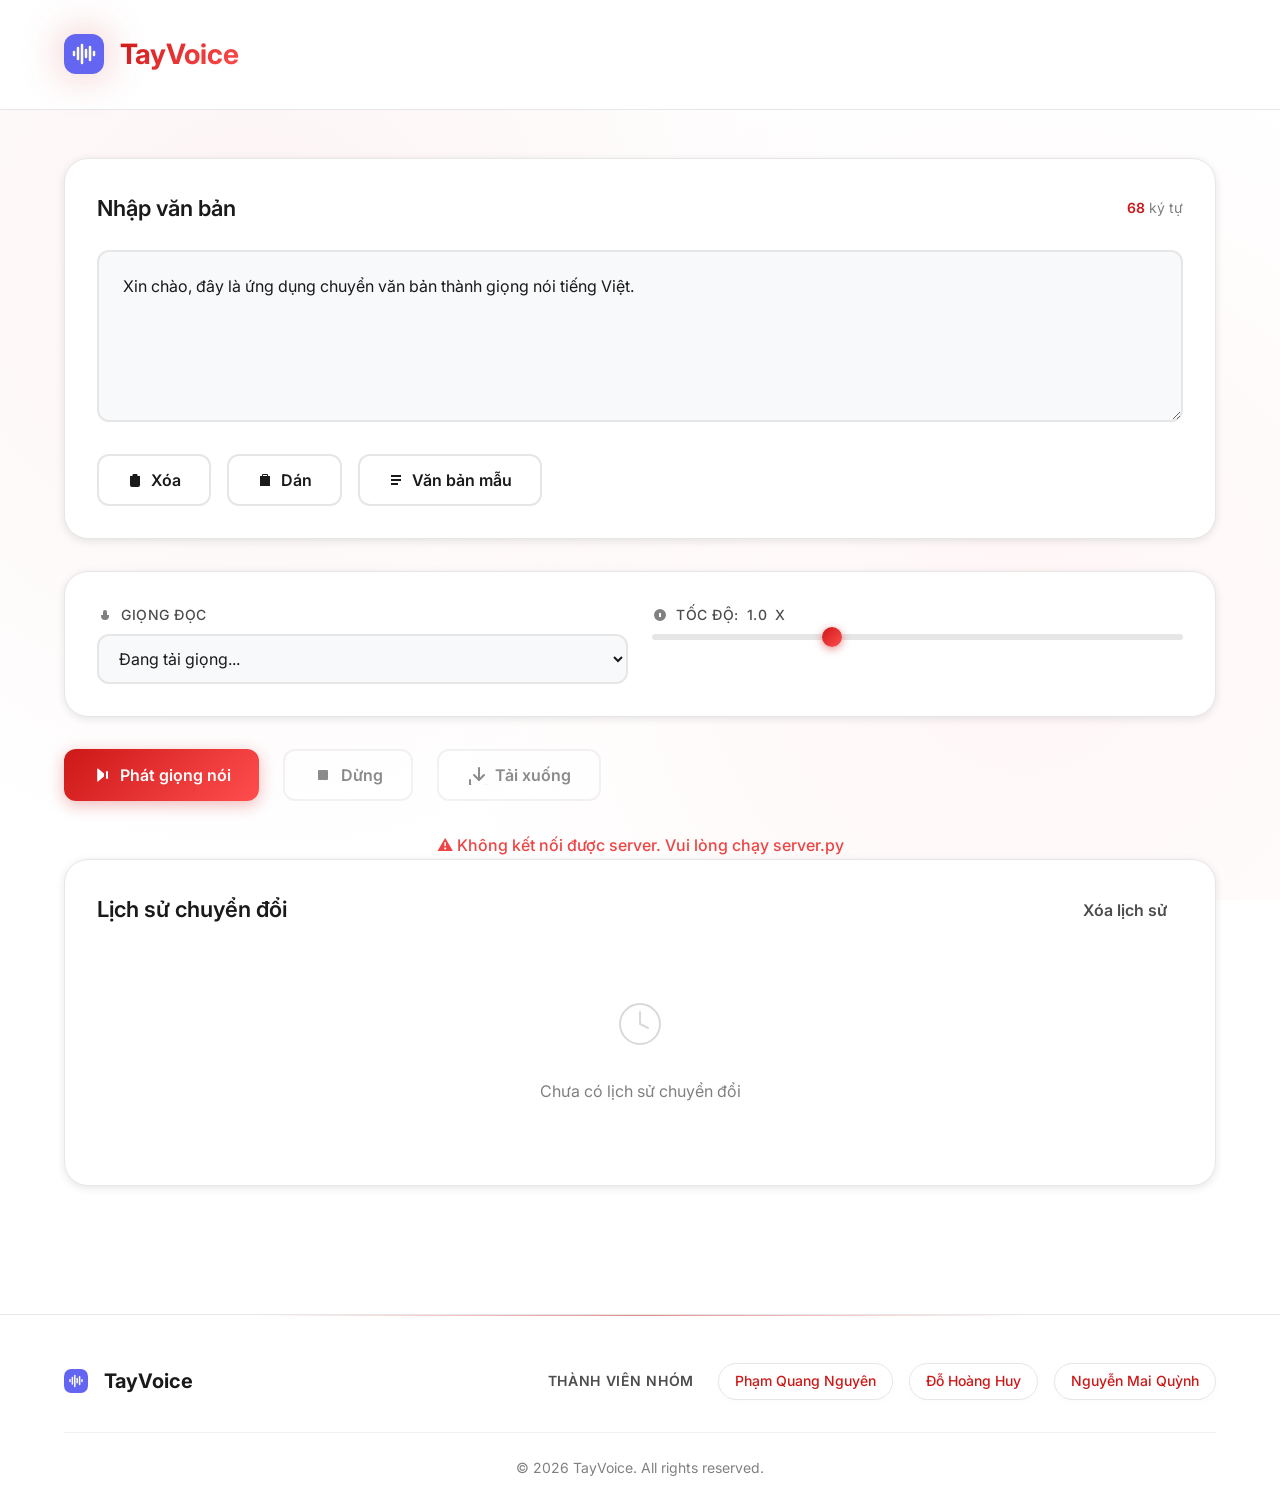
<file: tayvoice-frontv2/tayvoice/index.html>
<!DOCTYPE html>
<html lang="vi">

<head>
    <meta charset="UTF-8">
    <meta name="viewport" content="width=device-width, initial-scale=1.0">
    <meta name="description"
        content="TayVoice - Chuyển đổi văn bản thành giọng nói tự nhiên với hỗ trợ tiếng Việt chất lượng cao">
    <title>TayVoice - Giọng Tiếng Việt</title>
    <link rel="preconnect" href="https://fonts.googleapis.com">
    <link rel="preconnect" href="https://fonts.gstatic.com" crossorigin>
    <link href="https://fonts.googleapis.com/css2?family=Inter:wght@300;400;500;600;700&display=swap" rel="stylesheet">
    <link rel="stylesheet" href="styles.css">
    <link rel="stylesheet" href="styles-vietnamese.css">
</head>

<body>
    <!-- Background Gradient -->
    <div class="gradient-bg"></div>

    <!-- Header -->
    <header class="header">
        <div class="container">
            <div class="logo">
                <svg width="40" height="40" viewBox="0 0 40 40" fill="none" xmlns="http://www.w3.org/2000/svg">
                    <rect width="40" height="40" rx="12" fill="url(#logo-gradient)" />
                    <g transform="translate(8, 8)" stroke="white" stroke-width="2.5" stroke-linecap="round" stroke-linejoin="round">
                        <path d="M2 10v3"/><path d="M6 6v11"/><path d="M10 3v18"/><path d="M14 8v7"/><path d="M18 5v13"/><path d="M22 10v3"/>
                    </g>
                    <defs>
                        <linearGradient id="logo-gradient" x1="0" y1="0" x2="40" y2="40">
                            <stop offset="0%" stop-color="#6366f1" />
                            <stop offset="100%" stop-color="#8b5cf6" />
                        </linearGradient>
                    </defs>
                </svg>
                <h1>TayVoice</h1>
            </div>
        </div>
    </header>



    <!-- Main Content -->
    <main class="main-content">
        <div class="container">
            <!-- Text Input Section -->
            <section class="card input-section">
                <div class="card-header">
                    <h2>Nhập văn bản</h2>
                    <span class="char-counter">
                        <span id="charCount">0</span> ký tự
                    </span>
                </div>
                <textarea id="textInput" class="text-input"
                    placeholder="Nhập văn bản bạn muốn chuyển đổi thành giọng nói tiếng Việt..."
                    rows="6">Xin chào, đây là ứng dụng chuyển văn bản thành giọng nói tiếng Việt.</textarea>
                <div class="quick-actions">
                    <button class="btn-secondary" id="clearBtn">
                        <svg width="16" height="16" viewBox="0 0 16 16" fill="currentColor">
                            <path
                                d="M2 4h12M5.5 4V3a1 1 0 011-1h3a1 1 0 011 1v1M13 4v9a2 2 0 01-2 2H5a2 2 0 01-2-2V4h10z" />
                        </svg>
                        Xóa
                    </button>
                    <button class="btn-secondary" id="pasteBtn">
                        <svg width="16" height="16" viewBox="0 0 16 16" fill="currentColor">
                            <path d="M10 2H6a1 1 0 00-1 1v1H3v10h10V4h-2V3a1 1 0 00-1-1zm0 1v1H6V3h4z" />
                        </svg>
                        Dán
                    </button>
                    <button class="btn-secondary" id="sampleBtn">
                        <svg width="16" height="16" viewBox="0 0 16 16" fill="currentColor">
                            <path d="M3 3h10v2H3V3zm0 4h10v2H3V7zm0 4h7v2H3v-2z" />
                        </svg>
                        Văn bản mẫu
                    </button>
                </div>
            </section>

            <!-- Controls Section -->
            <section class="card controls-section">
                <div class="controls-grid">
                    <!-- Voice Selection -->
                    <div class="control-group">
                        <label for="voiceSelect">
                            <svg width="16" height="16" viewBox="0 0 16 16" fill="currentColor">
                                <path d="M8 3a2 2 0 00-2 2v6a2 2 0 104 0V5a2 2 0 00-2-2zM4 8v1a4 4 0 008 0V8" />
                            </svg>
                            Giọng đọc
                        </label>
                        <select id="voiceSelect" class="select">
                            <option value="vi">Đang tải giọng...</option>
                        </select>
                    </div>

                    <!-- Speed Control -->
                    <div class="control-group">
                        <label for="speedSlider">
                            <svg width="16" height="16" viewBox="0 0 16 16" fill="currentColor">
                                <path d="M8 2a6 6 0 100 12A6 6 0 008 2zm1 8H7V6h2v4z" />
                            </svg>
                            Tốc độ: <span id="speedValue">1.0</span>x
                        </label>
                        <input type="range" id="speedSlider" class="slider" min="0.5" max="2" step="0.1" value="1">
                    </div>

                </div>
            </section>

            <!-- Action Buttons -->
            <section class="action-buttons">
                <button class="btn-primary" id="speakBtn">
                    <svg width="20" height="20" viewBox="0 0 20 20" fill="currentColor">
                        <path
                            d="M6.3 3.7L12 8.5v3L6.3 16.3c-.4.4-1.1.1-1.1-.4V4.1c0-.5.7-.8 1.1-.4zM14 7v6a1 1 0 002 0V7a1 1 0 00-2 0z" />
                    </svg>
                    Phát giọng nói
                </button>
                <button class="btn-secondary" id="stopBtn" disabled>
                    <svg width="20" height="20" viewBox="0 0 20 20" fill="currentColor">
                        <rect x="5" y="5" width="10" height="10" rx="1" />
                    </svg>
                    Dừng
                </button>
                <button class="btn-secondary" id="downloadBtn" disabled>
                    <svg width="20" height="20" viewBox="0 0 20 20" fill="none" stroke="currentColor" stroke-width="2" stroke-linecap="round" stroke-linejoin="round">
                        <path d="M21 15v4a2 2 0 0 1-2 2H5a2 2 0 0 1-2-2v-4"></path>
                        <polyline points="7 10 12 15 17 10"></polyline>
                        <line x1="12" y1="15" x2="12" y2="3"></line>
                    </svg>
                    Tải xuống
                </button>
            </section>
            
            <div id="statusMessage" class="status-message" style="text-align: center; margin-top: 1rem; font-weight: 500; opacity: 0; transition: opacity 0.3s ease;"></div>

            <!-- History Section -->
            <section class="card history-section">
                <div class="card-header">
                    <h2>Lịch sử chuyển đổi</h2>
                    <button class="btn-text" id="clearHistoryBtn">
                        Xóa lịch sử
                    </button>
                </div>
                <div id="historyList" class="history-list">
                    <div class="empty-state">
                        <svg width="48" height="48" viewBox="0 0 48 48" fill="none">
                            <circle cx="24" cy="24" r="20" stroke="currentColor" stroke-width="2" opacity="0.3" />
                            <path d="M24 12v12l8 4" stroke="currentColor" stroke-width="2" stroke-linecap="round"
                                opacity="0.3" />
                        </svg>
                        <p>Chưa có lịch sử chuyển đổi</p>
                    </div>
                </div>
            </section>
        </div>
    </main>

    <!-- Footer -->
    <footer class="footer">
        <div class="container">
            <div class="footer-content">
                <div class="footer-brand">
                    <svg width="24" height="24" viewBox="0 0 40 40" fill="none" xmlns="http://www.w3.org/2000/svg">
                        <rect width="40" height="40" rx="12" fill="url(#logo-gradient)"/>
                        <g transform="translate(8, 8)" stroke="white" stroke-width="2.5" stroke-linecap="round" stroke-linejoin="round">
                            <path d="M2 10v3"/><path d="M6 6v11"/><path d="M10 3v18"/><path d="M14 8v7"/><path d="M18 5v13"/><path d="M22 10v3"/>
                        </g>
                    </svg>
                    <span>TayVoice</span>
                </div>
                <div class="footer-team">
                    <span class="team-label">Thành viên nhóm</span>
                    <div class="team-members">
                        <span class="member-badge">Phạm Quang Nguyên</span>
                        <span class="member-badge">Đỗ Hoàng Huy</span>
                        <span class="member-badge">Nguyễn Mai Quỳnh</span>
                    </div>
                </div>
            </div>
            <div class="footer-bottom">
                <p>&copy; 2026 TayVoice. All rights reserved.</p>
            </div>
        </div>
    </footer>

    <!-- Python Script -->
    <script src="script-python.js"></script>
</body>

</html>
</file>
<file: tayvoice-frontv2/tayvoice/styles.css>
:root {
    /* Color Palette */
    --primary-gradient: linear-gradient(135deg, #CD1818 0%, #ff4d4d 100%);
    --primary-color: #CD1818;
    --primary-hover: #a81010;
    --secondary-color: #ff4d4d;

    --bg-dark: #ffffff;
    --bg-card: #ffffff;
    --bg-card-hover: #f8f9fa;

    --text-primary: #1a1a1a;
    --text-secondary: #4d4d4d;
    --text-muted: #808080;

    --border-color: #e6e6e6;
    --border-hover: rgba(205, 24, 24, 0.4);

    --success-color: #10b981;
    --warning-color: #f59e0b;
    --error-color: #ef4444;

    /* Spacing */
    --spacing-xs: 0.5rem;
    --spacing-sm: 1rem;
    --spacing-md: 1.5rem;
    --spacing-lg: 2rem;
    --spacing-xl: 3rem;

    /* Border Radius */
    --radius-sm: 0.5rem;
    --radius-md: 0.75rem;
    --radius-lg: 1rem;
    --radius-xl: 1.5rem;

    /* Shadows */
    --shadow-sm: 0 2px 8px rgba(0, 0, 0, 0.1);
    --shadow-md: 0 4px 16px rgba(0, 0, 0, 0.2);
    --shadow-lg: 0 8px 32px rgba(0, 0, 0, 0.3);
    --shadow-glow: 0 0 40px rgba(205, 24, 24, 0.3);

    /* Transitions */
    --transition-fast: 150ms ease;
    --transition-base: 250ms ease;
    --transition-slow: 400ms ease;
}

/* Reset & Base */
* {
    margin: 0;
    padding: 0;
    box-sizing: border-box;
}

body {
    font-family: 'Inter', -apple-system, BlinkMacSystemFont, 'Segoe UI', sans-serif;
    background: var(--bg-dark);
    color: var(--text-primary);
    line-height: 1.6;
    overflow-x: hidden;
    min-height: 100vh;
}

/* Gradient Background */
.gradient-bg {
    position: fixed;
    top: 0;
    left: 0;
    width: 100%;
    height: 100%;
    z-index: -1;
    background:
        radial-gradient(circle at 20% 30%, rgba(205, 24, 24, 0.05) 0%, transparent 50%),
        radial-gradient(circle at 80% 70%, rgba(255, 77, 77, 0.05) 0%, transparent 50%),
        var(--bg-dark);
    animation: gradientShift 15s ease infinite;
}

@keyframes gradientShift {

    0%,
    100% {
        transform: scale(1) rotate(0deg);
    }

    50% {
        transform: scale(1.05) rotate(5deg);
    }
}

/* Container */
.container {
    max-width: 1200px;
    margin: 0 auto;
    padding: 0 var(--spacing-md);
}

/* Header */
.header {
    padding: var(--spacing-lg) 0;
    border-bottom: 1px solid var(--border-color);
    backdrop-filter: blur(10px);
    background: rgba(255, 255, 255, 0.9);
    position: sticky;
    top: 0;
    z-index: 100;
}

.header .container {
    display: flex;
    justify-content: space-between;
    align-items: center;
}

.logo {
    display: flex;
    align-items: center;
    gap: var(--spacing-sm);
}

.logo svg {
    filter: drop-shadow(0 0 20px rgba(205, 24, 24, 0.3));
    animation: logoFloat 3s ease-in-out infinite;
}

@keyframes logoFloat {

    0%,
    100% {
        transform: translateY(0px);
    }

    50% {
        transform: translateY(-5px);
    }
}

.logo h1 {
    font-size: 1.75rem;
    font-weight: 700;
    background: var(--primary-gradient);
    -webkit-background-clip: text;
    -webkit-text-fill-color: transparent;
    background-clip: text;
}

.header-info {
    display: flex;
    gap: var(--spacing-sm);
}

.badge {
    padding: 0.375rem 0.875rem;
    background: var(--bg-card);
    border: 1px solid var(--border-color);
    border-radius: 2rem;
    font-size: 0.875rem;
    font-weight: 500;
    color: var(--text-secondary);
    transition: all var(--transition-base);
}

.badge:hover {
    background: var(--bg-card-hover);
    border-color: var(--border-hover);
    transform: translateY(-2px);
}

/* Main Content */
.main-content {
    padding: var(--spacing-xl) 0;
    min-height: calc(100vh - 200px);
}

/* Card */
.card {
    background: var(--bg-card);
    backdrop-filter: blur(20px);
    border: 1px solid var(--border-color);
    border-radius: var(--radius-xl);
    box-shadow: var(--shadow-sm);
    padding: var(--spacing-lg);
    margin-bottom: var(--spacing-lg);
    transition: all var(--transition-base);
}

.card:hover {
    border-color: var(--border-hover);
    box-shadow: var(--shadow-md);
    transform: translateY(-2px);
}

.card-header {
    display: flex;
    justify-content: space-between;
    align-items: center;
    margin-bottom: var(--spacing-md);
}

.card-header h2 {
    font-size: 1.375rem;
    font-weight: 600;
    display: flex;
    align-items: center;
    gap: var(--spacing-xs);
}

.char-counter {
    color: var(--text-muted);
    font-size: 0.875rem;
}

#charCount {
    color: var(--primary-color);
    font-weight: 600;
}

/* Text Input */
.text-input {
    width: 100%;
    background: #f8f9fa;
    border: 2px solid var(--border-color);
    border-radius: var(--radius-md);
    padding: var(--spacing-md);
    color: var(--text-primary);
    font-size: 1rem;
    font-family: inherit;
    resize: vertical;
    transition: all var(--transition-base);
}

.text-input:focus {
    outline: none;
    border-color: var(--primary-color);
    box-shadow: 0 0 0 4px rgba(205, 24, 24, 0.1);
}

.text-input::placeholder {
    color: var(--text-muted);
}

/* Quick Actions */
.quick-actions {
    display: flex;
    gap: var(--spacing-sm);
    margin-top: var(--spacing-md);
}

/* Controls */
.controls-grid {
    display: grid;
    grid-template-columns: repeat(auto-fit, minmax(250px, 1fr));
    gap: var(--spacing-md);
}

.control-group {
    display: flex;
    flex-direction: column;
    gap: var(--spacing-xs);
}

.control-group label {
    display: flex;
    align-items: center;
    gap: var(--spacing-xs);
    color: var(--text-secondary);
    font-size: 0.875rem;
    font-weight: 500;
    text-transform: uppercase;
    letter-spacing: 0.5px;
}

.control-group label svg {
    opacity: 0.7;
}

/* Select */
.select {
    width: 100%;
    background: #f8f9fa;
    border: 2px solid var(--border-color);
    border-radius: var(--radius-md);
    padding: 0.75rem 1rem;
    color: var(--text-primary);
    font-size: 1rem;
    font-family: inherit;
    cursor: pointer;
    transition: all var(--transition-base);
}

.select:hover {
    border-color: var(--border-hover);
}

.select:focus {
    outline: none;
    border-color: var(--primary-color);
    box-shadow: 0 0 0 4px rgba(205, 24, 24, 0.1);
}

/* Slider */
.slider {
    width: 100%;
    height: 6px;
    background: #e6e6e6;
    border-radius: 3px;
    outline: none;
    appearance: none;
    cursor: pointer;
}

.slider::-webkit-slider-thumb {
    appearance: none;
    width: 20px;
    height: 20px;
    background: var(--primary-gradient);
    border-radius: 50%;
    cursor: pointer;
    box-shadow: 0 2px 8px rgba(205, 24, 24, 0.5);
    transition: all var(--transition-base);
}

.slider::-webkit-slider-thumb:hover {
    transform: scale(1.2);
    box-shadow: 0 4px 16px rgba(205, 24, 24, 0.7);
}

.slider::-moz-range-thumb {
    width: 20px;
    height: 20px;
    background: var(--primary-gradient);
    border: none;
    border-radius: 50%;
    cursor: pointer;
    box-shadow: 0 2px 8px rgba(205, 24, 24, 0.5);
    transition: all var(--transition-base);
}

.slider::-moz-range-thumb:hover {
    transform: scale(1.2);
}

/* Buttons */
.action-buttons {
    display: flex;
    gap: var(--spacing-md);
    margin-bottom: var(--spacing-lg);
    flex-wrap: wrap;
}

.btn-primary,
.btn-secondary,
.btn-text {
    display: inline-flex;
    align-items: center;
    gap: var(--spacing-xs);
    padding: 0.875rem 1.75rem;
    border: none;
    border-radius: var(--radius-md);
    font-size: 1rem;
    font-weight: 600;
    font-family: inherit;
    cursor: pointer;
    transition: all var(--transition-base);
    position: relative;
    overflow: hidden;
}

.btn-primary {
    background: var(--primary-gradient);
    color: white;
    box-shadow: 0 4px 16px rgba(205, 24, 24, 0.3);
}

.btn-primary:hover:not(:disabled) {
    transform: translateY(-2px);
    box-shadow: var(--shadow-glow);
}

.btn-primary:active:not(:disabled) {
    transform: translateY(0);
}

.btn-secondary {
    background: var(--bg-card);
    color: var(--text-primary);
    border: 2px solid var(--border-color);
}

.btn-secondary:hover:not(:disabled) {
    background: var(--bg-card-hover);
    border-color: var(--border-hover);
    transform: translateY(-2px);
}

.btn-text {
    background: transparent;
    color: var(--text-secondary);
    padding: 0.5rem 1rem;
}

.btn-text:hover {
    color: var(--primary-color);
}

button:disabled {
    opacity: 0.5;
    cursor: not-allowed;
}

/* History */
.history-list {
    display: flex;
    flex-direction: column;
    gap: var(--spacing-sm);
}

.history-item {
    background: #ffffff;
    box-shadow: var(--shadow-sm);
    border: 1px solid var(--border-color);
    border-radius: var(--radius-md);
    padding: var(--spacing-md);
    display: flex;
    justify-content: space-between;
    align-items: center;
    transition: all var(--transition-base);
    animation: slideIn 0.3s ease;
}

@keyframes slideIn {
    from {
        opacity: 0;
        transform: translateY(-10px);
    }

    to {
        opacity: 1;
        transform: translateY(0);
    }
}

.history-item:hover {
    background: #f8f9fa;
    border-color: var(--border-hover);
    transform: translateX(4px);
}

.history-content {
    flex: 1;
    min-width: 0;
}

.history-text {
    color: var(--text-primary);
    font-size: 0.9375rem;
    overflow: hidden;
    text-overflow: ellipsis;
    white-space: nowrap;
    margin-bottom: 0.25rem;
}

.history-meta {
    display: flex;
    gap: var(--spacing-md);
    color: var(--text-muted);
    font-size: 0.8125rem;
}

.history-actions {
    display: flex;
    gap: var(--spacing-xs);
}

.icon-btn {
    background: transparent;
    border: none;
    color: var(--text-secondary);
    cursor: pointer;
    padding: 0.5rem;
    border-radius: var(--radius-sm);
    transition: all var(--transition-fast);
    display: flex;
    align-items: center;
    justify-content: center;
}

.icon-btn:hover {
    background: var(--bg-card);
    color: var(--primary-color);
}

/* Empty State */
.empty-state {
    text-align: center;
    padding: var(--spacing-xl);
    color: var(--text-muted);
}

.empty-state svg {
    margin-bottom: var(--spacing-md);
    color: var(--text-muted);
}

.empty-state p {
    font-size: 1rem;
}

/* Footer */
.footer {
    border-top: 1px solid var(--border-color);
    padding: var(--spacing-xl) 0 var(--spacing-lg);
    margin-top: var(--spacing-xl);
    backdrop-filter: blur(20px);
    background: rgba(255, 255, 255, 0.8);
    position: relative;
    overflow: hidden;
}

.footer::before {
    content: '';
    position: absolute;
    top: 0;
    left: 50%;
    transform: translateX(-50%);
    width: 60%;
    height: 1px;
    background: linear-gradient(90deg, transparent, var(--primary-color), transparent);
    opacity: 0.5;
}

.footer .container {
    display: flex;
    flex-direction: column;
    gap: var(--spacing-lg);
}

.footer-content {
    display: flex;
    justify-content: space-between;
    align-items: center;
    flex-wrap: wrap;
    gap: var(--spacing-lg);
}

.footer-brand {
    display: flex;
    align-items: center;
    gap: var(--spacing-sm);
    font-weight: 700;
    font-size: 1.25rem;
    color: var(--text-primary);
}

.footer-team {
    display: flex;
    align-items: center;
    gap: var(--spacing-md);
    flex-wrap: wrap;
}

.team-label {
    font-size: 0.875rem;
    color: var(--text-secondary);
    text-transform: uppercase;
    letter-spacing: 0.05em;
    font-weight: 600;
}

.team-members {
    display: flex;
    gap: var(--spacing-sm);
    flex-wrap: wrap;
}

.member-badge {
    padding: 0.4rem 1rem;
    background: var(--bg-card);
    border: 1px solid var(--border-color);
    border-radius: 2rem;
    font-size: 0.875rem;
    font-weight: 500;
    color: var(--primary-color);
    transition: all var(--transition-base);
    box-shadow: 0 2px 8px rgba(0,0,0,0.02);
}

.member-badge:hover {
    transform: translateY(-2px);
    border-color: var(--primary-color);
    background: rgba(205, 24, 24, 0.05);
    box-shadow: 0 4px 12px rgba(205, 24, 24, 0.1);
}

.footer-bottom {
    border-top: 1px solid rgba(0,0,0,0.05);
    padding-top: var(--spacing-md);
    text-align: center;
}

.footer-bottom p {
    color: var(--text-muted);
    font-size: 0.875rem;
}

/* Responsive Design */
@media (max-width: 768px) {
    .header .container {
        flex-direction: column;
        gap: var(--spacing-md);
    }

    .controls-grid {
        grid-template-columns: 1fr;
    }

    .action-buttons {
        flex-direction: column;
    }

    .btn-primary,
    .btn-secondary {
        width: 100%;
        justify-content: center;
    }

    .history-item {
        flex-direction: column;
        align-items: flex-start;
        gap: var(--spacing-sm);
    }

    .history-actions {
        width: 100%;
        justify-content: flex-end;
    }

    .footer-content {
        flex-direction: column;
        text-align: center;
        align-items: center;
    }
    
    .footer-team {
        flex-direction: column;
        gap: var(--spacing-sm);
    }
    
    .team-members {
        justify-content: center;
    }
}

/* Loading Animation */
@keyframes pulse {

    0%,
    100% {
        opacity: 1;
    }

    50% {
        opacity: 0.5;
    }
}

.loading {
    animation: pulse 1.5s ease-in-out infinite;
}
</file>
<file: tayvoice-frontv2/tayvoice/styles-vietnamese.css>
/* Additional styles for Vietnamese version */


/* Enhanced button states */
.btn-primary:not(:disabled):hover {
    transform: translateY(-3px) scale(1.02);
    box-shadow: 0 8px 24px rgba(205, 24, 24, 0.4);
}

.btn-primary:not(:disabled):active {
    transform: translateY(-1px) scale(1.01);
}

/* Vietnamese voice badge in header */
.logo h1 span {
    display: inline-block;
    animation: bounce 2s ease-in-out infinite;
}

@keyframes bounce {

    0%,
    100% {
        transform: translateY(0);
    }

    50% {
        transform: translateY(-3px);
    }
}

/* Loading indicator for ResponsiveVoice */
.loading-indicator {
    display: inline-block;
    width: 20px;
    height: 20px;
    border: 3px solid rgba(255, 255, 255, 0.3);
    border-radius: 50%;
    border-top-color: var(--primary-color);
    animation: spin 1s linear infinite;
}

@keyframes spin {
    to {
        transform: rotate(360deg);
    }
}

/* Sample text button highlight */
#sampleBtn:hover {
    background: linear-gradient(135deg, rgba(205, 24, 24, 0.1) 0%, rgba(255, 77, 77, 0.1) 100%);
    border-color: var(--primary-color);
}

/* Enhanced history items */
.history-item:hover {
    background: rgba(16, 185, 129, 0.05);
    border-color: rgba(16, 185, 129, 0.2);
    transform: translateX(6px);
}

/* Pause button special state */
#pauseBtn:not(:disabled) {
    background: linear-gradient(135deg, rgba(245, 158, 11, 0.1) 0%, rgba(245, 158, 11, 0.05) 100%);
    border-color: rgba(245, 158, 11, 0.3);
}

#pauseBtn:not(:disabled):hover {
    background: linear-gradient(135deg, rgba(245, 158, 11, 0.2) 0%, rgba(245, 158, 11, 0.1) 100%);
    border-color: rgba(245, 158, 11, 0.5);
}
</file>
